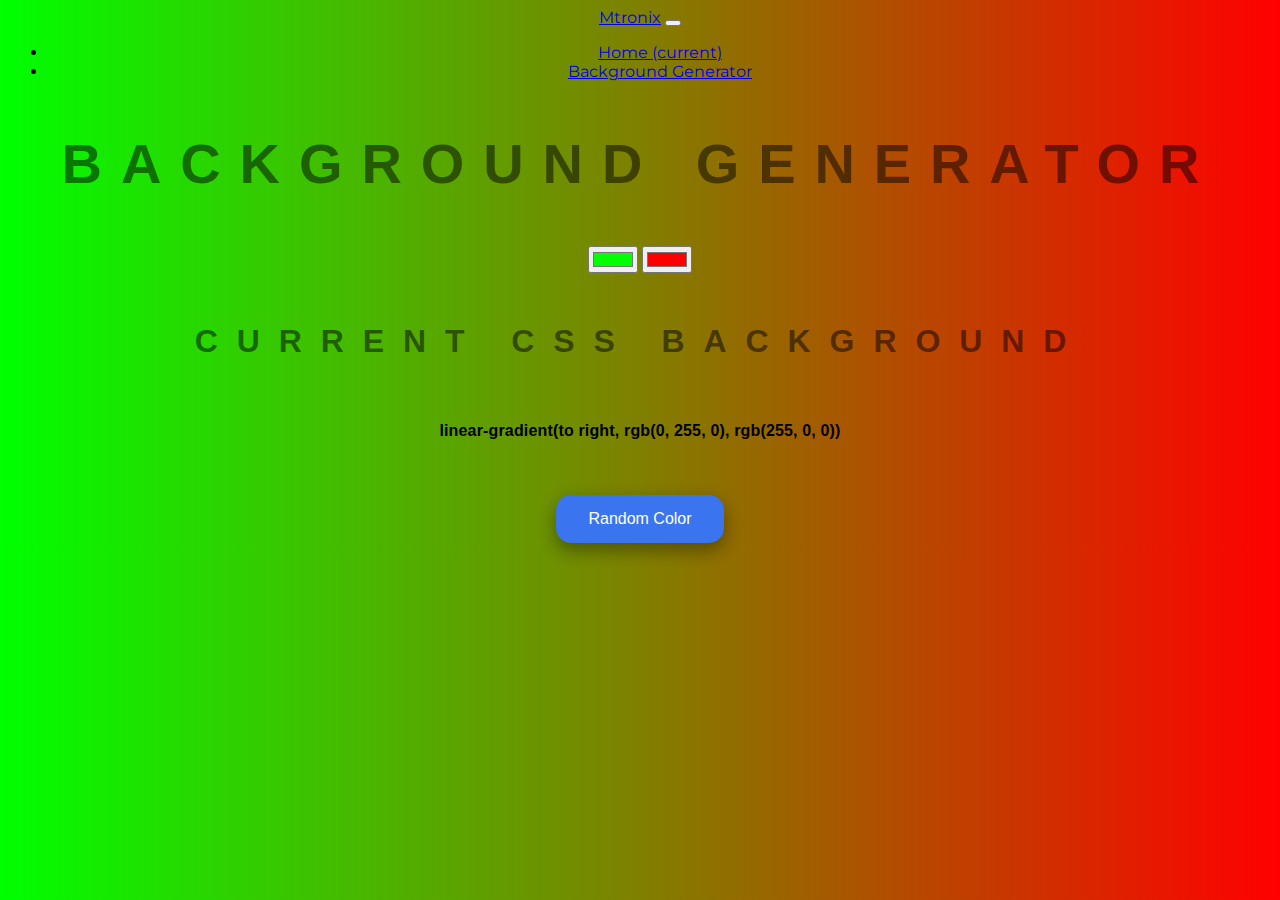
<file: bg-generator/index.html>
<!DOCTYPE html>
<html>
<head>
	<title>Background Generator</title>
	<link rel="stylesheet" type="text/css" href="style.css">

	<link href="https://fonts.googleapis.com/css?family=Montserrat" rel="stylesheet">

	<!-- Bootstrap Viewport -->
	<meta name="viewport" content="width=device-width, initial-scale=1.0">
	<!-- Bootstrap CSS Link -->
	<link rel="stylesheet" href="https://stackpath.bootstrapcdn.com/bootstrap/4.1.1/css/bootstrap.min.css" integrity="sha384-WskhaSGFgHYWDcbwN70/dfYBj47jz9qbsMId/iRN3ewGhXQFZCSftd1LZCfmhktB" crossorigin="anonymous">

	<link rel="stylesheet" type="text/css" href="style.css">
</head>
</head>
<body id="gradient">

	<!-- Bootstrap Navbar -->	
	<nav class="navbar navbar-expand-lg navbar-dark bg-dark">
	  <a class="navbar-brand" href="#">Mtronix</a>
	  <button class="navbar-toggler" type="button" data-toggle="collapse" data-target="#navbarNav" aria-controls="navbarNav" aria-expanded="false" aria-label="Toggle navigation">
	    <span class="navbar-toggler-icon"></span>
	  </button>
	  <div class="collapse navbar-collapse" id="navbarNav">
	    <ul class="navbar-nav">
	      <li class="nav-item">
	        <a class="nav-link" href="../index.html">Home <span class="sr-only">(current)</span></a>
	      </li>
	      <li class="nav-item active">
	        <a class="nav-link" href="index.html">Background Generator</a>
	      </li>
	    </ul>
	  </div>
	</nav>

	<h1>Background Generator</h1>
	<input id="input1" type="color" name="color1" value="#00ff00">
	<input id="input2" type="color" name="color2" value="#ff0000">
	<h2>Current CSS Background</h2>
	<br>
	<h3 id="result"></h3>
	<br>

	<button id="random" class="button">Random Color</button>

	<script type="text/javascript" src="script.js"></script>
	
<!-- Bootstrap JS Links -->
	<script src="https://code.jquery.com/jquery-3.3.1.slim.min.js" integrity="sha384-q8i/X+965DzO0rT7abK41JStQIAqVgRVzpbzo5smXKp4YfRvH+8abtTE1Pi6jizo" crossorigin="anonymous"></script>
	<script src="https://cdnjs.cloudflare.com/ajax/libs/popper.js/1.14.3/umd/popper.min.js" integrity="sha384-ZMP7rVo3mIykV+2+9J3UJ46jBk0WLaUAdn689aCwoqbBJiSnjAK/l8WvCWPIPm49" crossorigin="anonymous"></script>
	<script src="https://stackpath.bootstrapcdn.com/bootstrap/4.1.1/js/bootstrap.min.js" integrity="sha384-smHYKdLADwkXOn1EmN1qk/HfnUcbVRZyYmZ4qpPea6sjB/pTJ0euyQp0Mk8ck+5T" crossorigin="anonymous"></script>
</body>
</html>
</file>
<file: bg-generator/style.css>
body {
  font-family: 'Montserrat', sans-serif;
	text-align: center;
	top: 15%;
	background: linear-gradient(to right, red, yellow)

}

h1 {
  font: 600 2em 'railway', sans-serif;
  color: rgba(0,0,0,.5);
  text-transform: uppercase;
  letter-spacing: .3cm;
  margin-top: 50px;
  margin-bottom: 50px;
}

  @media screen and (min-width: 601px) {
  h1{
    font: 600 3.5em 'railway', sans-serif;
    letter-spacing: 0.5cm;

  } }


h2 {
  font: 300 2em 'railway', sans-serif;
  color: rgba(0,0,0,.5);
  text-transform: uppercase;
  letter-spacing: .2cm;
  margin-top: 50px;

}

  @media screen and (min-width: 601px) {
  h2{
    font: 600 2em 'railway', sans-serif;
    letter-spacing: 0.5cm;

  } }

h3 {
	font: 400 1em 'railway', sans-serif;
	text-transform: none;	
	letter-spacing: 0.01em;
}

  @media screen and (min-width: 601px) {
  h3{
    font: 600 1em 'railway', sans-serif;

  } }

/*The raondom color generator button*/
.button {
    background-color: rgb(58, 117, 239); /* Green */
    border: none;
    color: white;
    padding: 15px 32px;
    border-radius: 15px;
    text-align: center;
    text-decoration: none;
    display: inline-block;
    font-size: 16px;
  	margin-top: 20px;
  	cursor: pointer;
  	box-shadow: 0 8px 16px 0 rgba(0,0,0,0.2), 0 6px 20px 0 rgba(0,0,0,0.19);
  	outline: none;

}

.button:hover{
	background-color: rgb(0, 105, 215);
}

.button:active {
  background-color: rgb(0, 105, 215);
  box-shadow: 0 5px #666;
  transform: translateY(4px);
}
</file>
